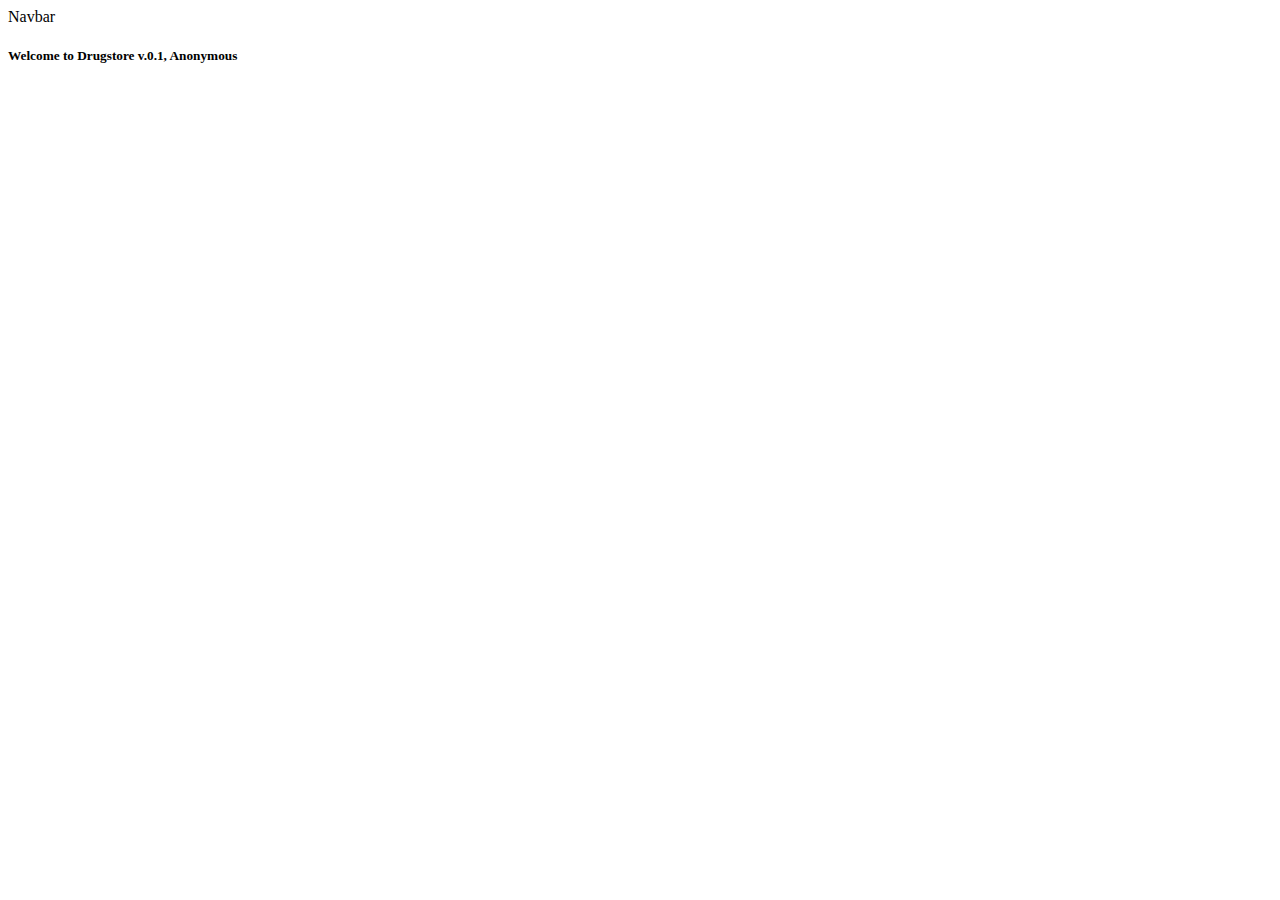
<file: src/main/resources/templates/index.html>
<!DOCTYPE html>
<html lang="en"
      xmlns:th="http://www.thymeleaf.org"
      xmlns:sec="http://www.thymeleaf.org/extras/spring-security">

<head th:replace="fragments/head::head"></head>


<body>

<div th:replace="fragments/navbar :: navbar">
    Navbar
</div>


<div class="container-fluid">
    <h5 class="text-center text-white mt-5">Welcome to Drugstore v.0.1,
        <span
                sec:authorize="isAuthenticated()"
                sec:authentication="name">

        </span>
        <span
                sec:authorize="!isAuthenticated()">
            Anonymous
        </span>
    </h5>
</div>

<div>
    <footer> </footer>
</div>

</body>
</html>
</file>
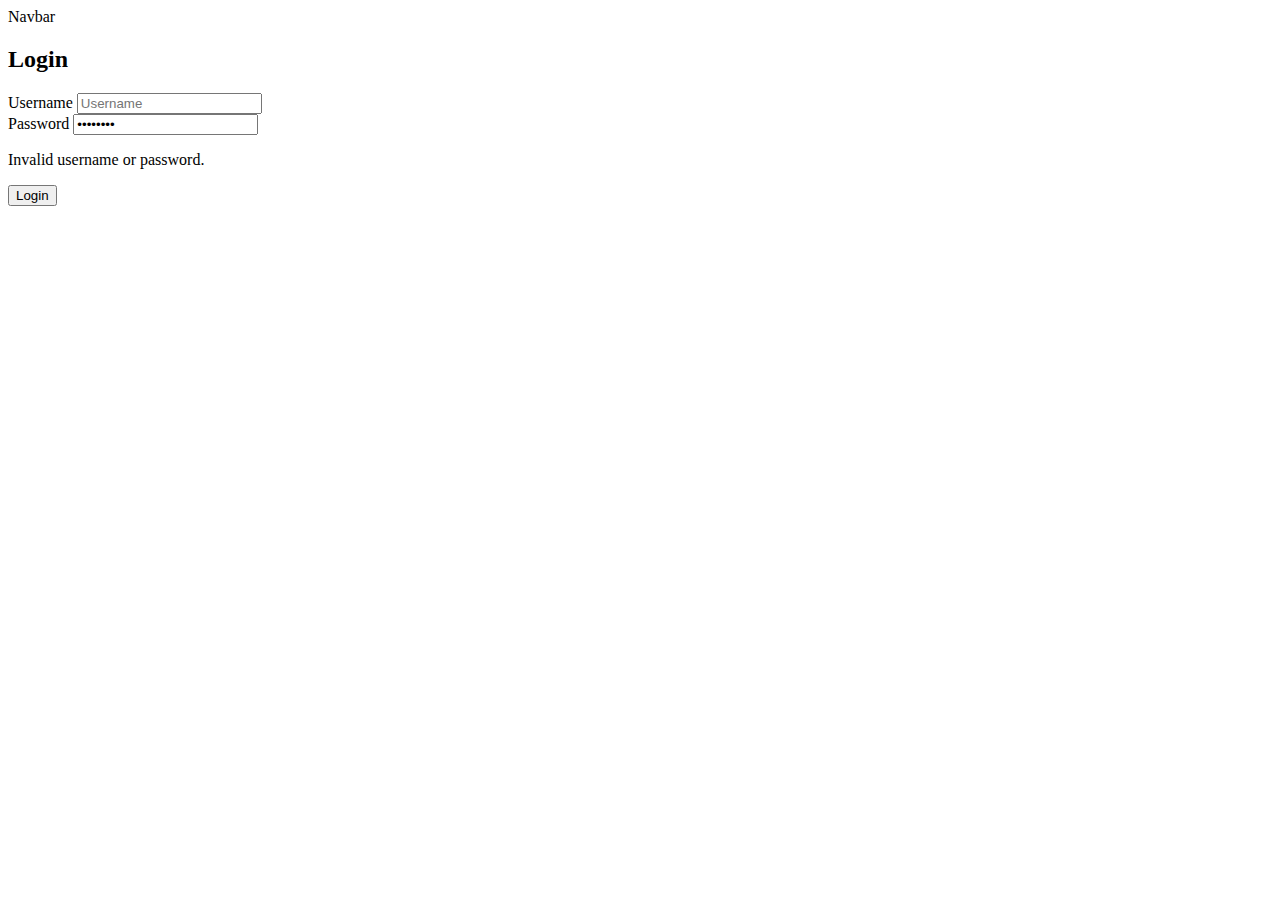
<file: src/main/resources/templates/auth-login.html>
<!DOCTYPE html>
<html lang="en"
      xmlns:th="http://www.thymeleaf.org">
<head th:replace="fragments/head::head"></head>


<body>

<div th:replace="fragments/navbar :: navbar">
    Navbar
</div>

<div class="container">
    <h2 class="text-center text-white">Login</h2>
    <form method="post"
          th:action="@{/users/login}"
          class="main-form mx-auto col-md-8 d-flex flex-column justify-content-center">
        <div class="form-group">
            <label for="username" class="text-white font-weight-bold">Username</label>
            <input th:value="${username}"
                   id="username"
                   name="username"
                   type="text" min="2" max="50"
                   class="form-control"
                   placeholder="Username"/>
        </div>
        <div class="form-group">
            <label for="password" class="text-white font-weight-bold">Password</label>
            <input value="password"
                   id="password"
                   name="password"
                   type="password" min="2"
                   max="20" class="form-control"
                   placeholder="Password"/>

        </div>

        <p th:if="${bad_credentials}" class="invalid-feedback errors alert alert-danger">
            Invalid username or password.
        </p>

        <div class="row">
            <div class="col col-md-4">
                <div class="button-holder d-flex">
                    <input type="submit" class="btn btn-info btn-lg" value="Login"/>
                </div>
            </div>
        </div>
    </form>
</div>

<div>
    <footer></footer>
</div>
</body>
</html>
</file>
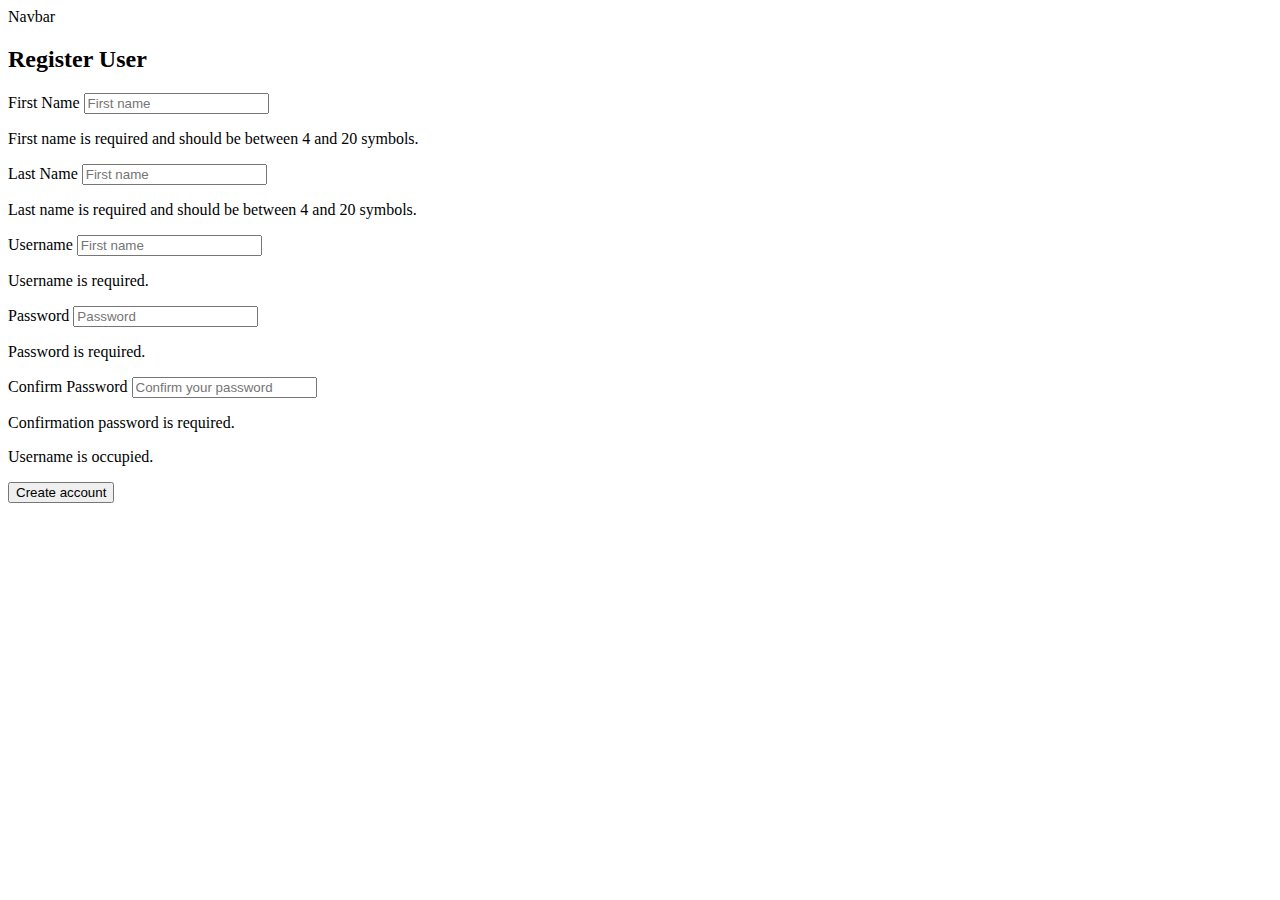
<file: src/main/resources/templates/auth-register.html>
<!DOCTYPE html>
<html lang="en"
      xmlns:th="http://www.thymeleaf.org">

<head th:replace="fragments/head::head"></head>


<body>

<div th:replace="fragments/navbar :: navbar">
    Navbar
</div>

<div class="container">
    <h2 class="text-center text-white">Register User</h2>
    <form
            th:action="@{/users/register}"
            th:method="post"
            th:object="${userModel}"
          class="main-form mx-auto col-md-8 d-flex flex-column justify-content-center">
        <div class="row">
            <div class="form-group col-md-6 mb-3">
                <label for="firstName" class="text-white font-weight-bold">First Name</label>
                <input
                    id="firstName"
                    th:field="*{firstName}"
                    th:errorclass="is-invalid"
                    type="text"
                    class="form-control"
                    placeholder="First name"/>
                <p class="invalid-feedback errors alert alert-danger">
                    First name is required and should be between 4 and 20 symbols.
                </p>
            </div>
            <div class="form-group col-md-6 mb-3">
                <label for="lastName" class="text-white font-weight-bold">Last Name</label>
                <input id="lastName"
                       name="lastName"
                       th:field="*{lastName}"
                       th:errorclass="is-invalid"
                       type="text" min="2" max="20" class="form-control"
                       placeholder="First name"/>
                <p class="invalid-feedback errors alert alert-danger">
                    Last name is required and should be between 4 and 20 symbols.
                </p>
            </div>

        </div>
        <div class="row">
            <div class="form-group col-md-6 mb-3">
                <label for="username" class="text-white font-weight-bold">Username</label>
                <input id="username"
                       name="username"
                       th:field="*{username}"
                       th:errorclass="is-invalid"
                       type="text" min="2" max="20" class="form-control"
                       placeholder="First name"/>
                <p class="invalid-feedback errors alert alert-danger">
                    Username is required.
                </p>
            </div>
            <div class="form-group col-md-6 mb-3">
                <label for="password" class="text-white font-weight-bold">Password</label>
                <input id="password"
                       name="password"
                       th:field="*{password}"
                       th:errorclass="is-invalid"
                       type="password" min="2" max="20" class="form-control"
                       placeholder="Password"/>
                <p class="invalid-feedback errors alert alert-danger">
                    Password is required.
                </p>
            </div>
        </div>
        <div class="form-group col-md-6 mb-3">
            <label for="confirmPassword" class="text-white font-weight-bold">Confirm Password</label>
            <input id="confirmPassword"
                   th:field="*{confirmPassword}"
                   type="password" min="2" max="20" class="form-control"
                   placeholder="Confirm your password"/>
            <p class="invalid-feedback errors alert alert-danger">
                Confirmation password is required.
            </p>
        </div>

        <div th:if="${userNameOccupied}" class="row">
            <div class="form-group col-md-12 mb-6">
                <p class="errors alert alert-danger">
                    Username is occupied.
                </p>
            </div>
        </div>

        <div class="row">
            <div class="col col-md-4">
                <div class="button-holder d-flex">
                    <input type="submit" class="btn btn-info btn-lg" value="Create account"/>
                </div>
            </div>
        </div>
    </form>
</div>

<div>
     <footer> </footer>
</div>

</body>
</html>
</file>
